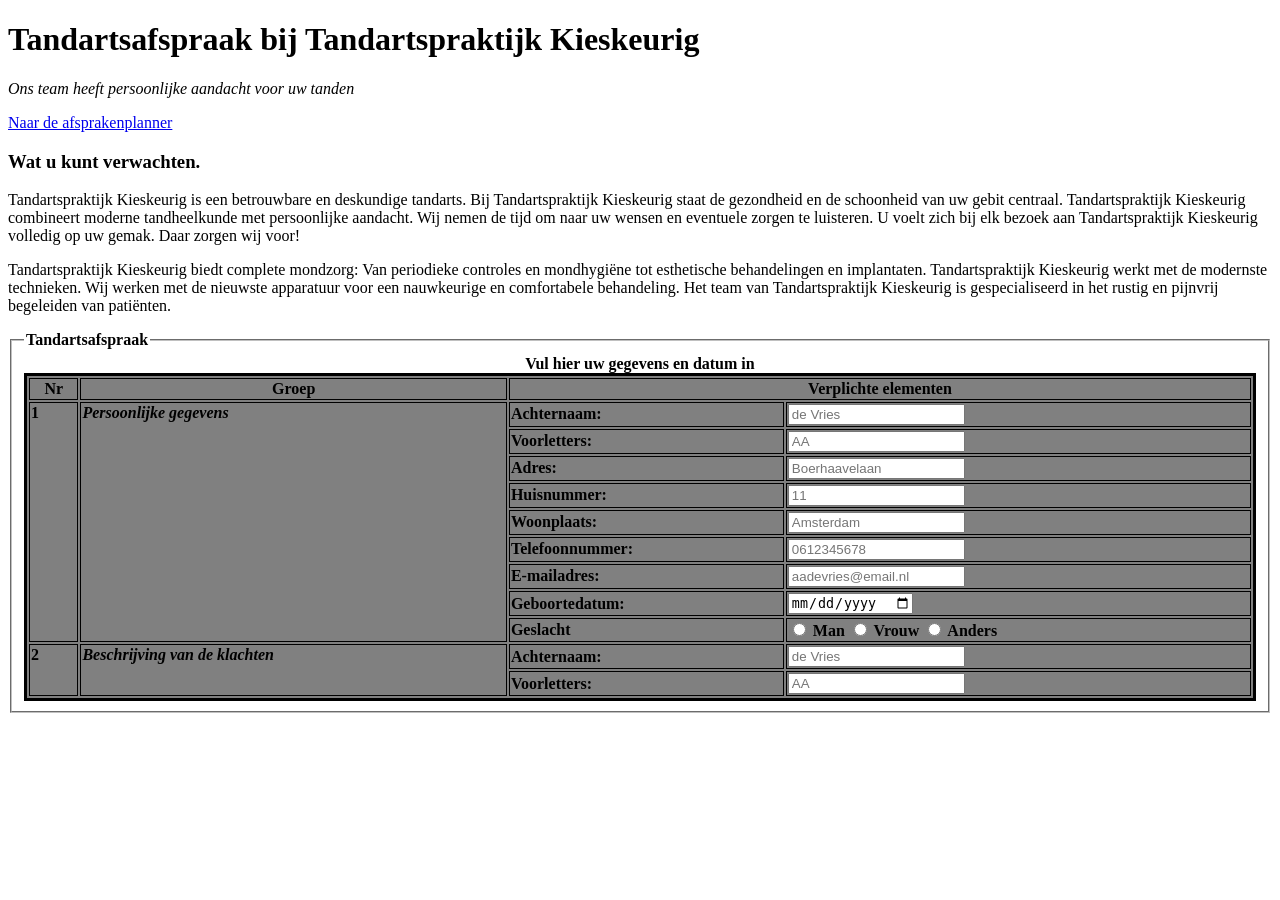
<file: afspraak.html>
<!DOCTYPE html>
<html lang="nl">
    <head>
        <meta charset="utf-8">
        <meta name="viewport" content="width=device-width initial-scale=1.0">
        <meta name="description" content="Maak hier uw afspraak met tandartspraktijk Kieskeurig">
        <meta name="author" content="Verone de Vries">
        <title>Tandartsafspraak bij Tandartspraktijk Kieskeurig</title>
    </head>

    <body>
        <header>
            <h1><strong>Tandartsafspraak bij Tandartspraktijk Kieskeurig</strong></h1>
            <p><em>Ons team heeft persoonlijke aandacht voor uw tanden</em></p>

            <a href="#afspraak">Naar de afsprakenplanner</a>
        </header>

        <main>
            <article>
                <section>
                    <h3><b>Wat u kunt verwachten.</b></h3>
                    <p>Tandartspraktijk Kieskeurig is een betrouwbare en deskundige tandarts. 
                    Bij Tandartspraktijk Kieskeurig staat de gezondheid en de schoonheid van uw gebit centraal. 
                    Tandartspraktijk Kieskeurig combineert moderne tandheelkunde met persoonlijke aandacht. 
                    Wij nemen de tijd om naar uw wensen en eventuele zorgen te luisteren. U voelt zich bij elk bezoek aan Tandartspraktijk Kieskeurig volledig op uw gemak. Daar zorgen wij voor!</p>
                    <p>
                    Tandartspraktijk Kieskeurig biedt complete mondzorg: Van periodieke controles en mondhygiëne 
                    tot esthetische behandelingen en implantaten. 
                    Tandartspraktijk Kieskeurig werkt met de modernste technieken. 
                    Wij werken met de nieuwste apparatuur voor een nauwkeurige en comfortabele behandeling.
                    Het team van Tandartspraktijk Kieskeurig is gespecialiseerd in het rustig en pijnvrij begeleiden van patiënten.</p>
                </section>

                <form id="afspraak" action="bewaarInvoer.php" method="POST">
                    <fieldset>
                        <legend><b>Tandartsafspraak<b></b></legend>

                        <table width="100%" border="3"
                        bordercolor="black" bgColor="gray">
                        <caption>Vul hier uw gegevens en datum in</caption>

                        <thead>
                            <tr>
                                <th>Nr</th>
                                <th>Groep</th>
                                <th colspan="2">Verplichte elementen</th>
                            </tr>
                        </thead>

                        <tbody>
                            <tr> <!--Persoonlijke gegevens-->
                                <td rowspan="9" valign="top">1</td>
                                <td rowspan="9" valign="top"><em>Persoonlijke gegevens</em></td>
                                <td><label for="achternaam">Achternaam:</label></td>
                                <td><input type="text" id="achternaam" name="achternaam_invoer" placeholder="de Vries" required></td>
                            </tr>
                            <tr>
                                <td><label for="voorletters">Voorletters:</label></td>
                                <td><input type="text" id="voorletters" name="voorletters_invoer" placeholder="AA" required></td>
                            </tr>
                            <tr>
                                <td><label for="adres">Adres:</label></td>
                                <td><input type="text" id="adres" name="adres_invoer" placeholder="Boerhaavelaan" required></td>
                            </tr>
                            <tr>
                                <td><label for="huisnummer">Huisnummer:</label></td>
                                <td><input type="number" id="huisnummer" name="huisnummer_invoer" placeholder="11" required></td>
                            </tr>
                            <tr>
                                <td><label for="woonplaats">Woonplaats:</label></td>
                                <td><input type="text" id="woonplaats" name="woonplaats_invoer" placeholder="Amsterdam" required></td>
                            </tr>
                            <tr>
                                <td><label for="telefoonnummer">Telefoonnummer:</label></td>
                                <td><input type="tel" id="telefoonnummer" name="telefoonnummer_invoer" placeholder="0612345678" required></td>
                            </tr>
                            <tr>
                                <td><label for="emailadres">E-mailadres:</label></td>
                                <td><input type="email" id="emailadres" name="email_invoer" placeholder="aadevries@email.nl"></td>
                            </tr>
                            <tr>
                                <td><label for="geboortedatum">Geboortedatum:</label></td>
                                <td><input type="date" id="geboortedatum" name="geboortedatum_invoer" required></td>
                            </tr>
                            <tr>
                                <td>Geslacht</td>
                                <td><input type="radio" id="geslacht_man" name="geslacht" required>
                                    <label for="geslacht_man">Man</label>
                                    <input type="radio" id="geslacht_vrouw" name="geslacht">
                                    <label for="geslacht_vrouw">Vrouw</label>
                                    <input type="radio" id="geslacht_anders" name="geslacht">
                                    <label for="geslacht_anders">Anders</label>
                            </tr>
                            <tr><!--Beschrijving van de klachten-->
                                <td rowspan="8" valign="top">2</td>
                                <td rowspan="8" valign="top"><em>Beschrijving van de klachten</em></td>
                                <td><label for="achternaam">Achternaam:</label></td>
                                <td><input type="text" id="achternaam" name="achternaam_invoer" placeholder="de Vries" required></td>
                            </tr>
                            <tr>
                                <td><label for="voorletters">Voorletters:</label></td>
                                <td><input type="text" id="voorletters" name="voorletters_invoer" placeholder="AA" required></td>
                            </tr>
        
        
        
        
                        </tbody>
                        </table>
                    </fieldset>
                </form>
            </article>
        </main>
    </body>
</html>
</file>
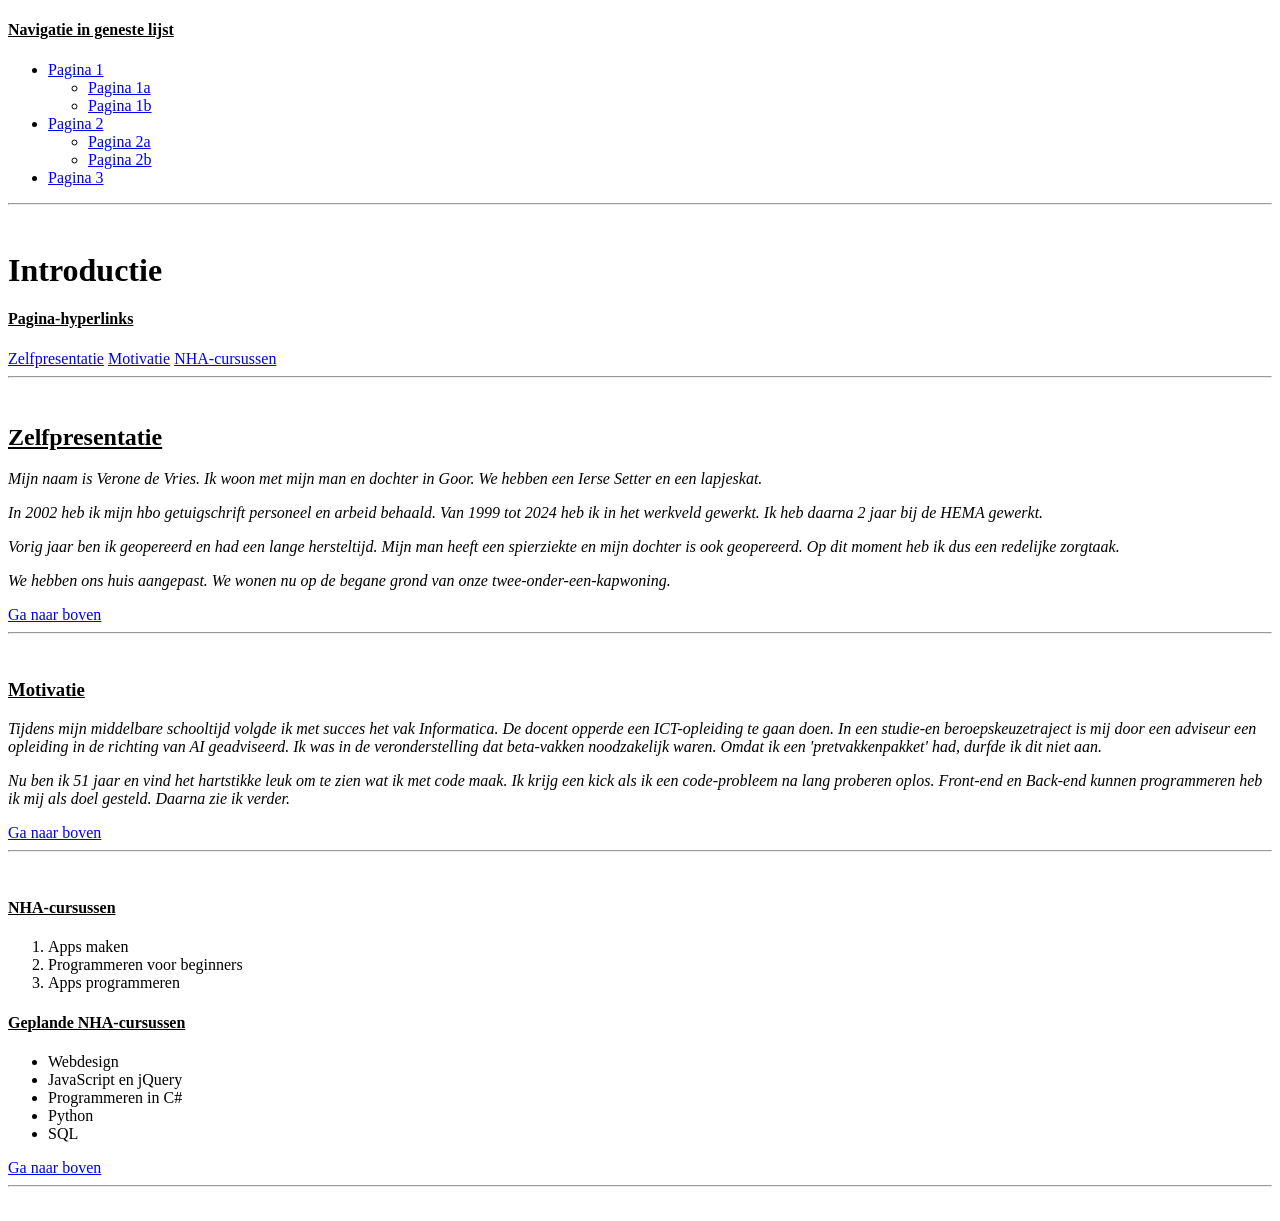
<file: introductie.html>
<!DOCTYPE html>
<html lang="nl">
    <head>
        <meta charset="utf-8">
        <meta name="viewport" content="width=device-width initial-scale=1.0">
        <meta name="description" content="introductie">
        <meta name="author" content="Verone de Vries">
        <title>Introductie</title>
    </head> 

    <body>
        <h4><u>Navigatie in geneste lijst</u></h4>
        <nav>
            <ul>
                <li><a href="pagina1.html">Pagina 1</a>
                    <ul>
                        <li><a href="pagina1a.html">Pagina 1a</a></li>
                        <li><a href="pagina1b.html">Pagina 1b</a></li>
                    </ul>
                </li>
                <li><a href="pagina2.html">Pagina 2</a>
                    <ul>
                        <li><a href="pagina2a.html">Pagina 2a</a></li>
                        <li><a href="pagina2b.html">Pagina 2b</a></li>
                    </ul>
                </li>
                <li><a href="pagina3.html">Pagina 3</a></li>
            </ul>
        </nav>
        <hr>
        &NonBreakingSpace;      

        <h1 id="#top"><strong>Introductie</strong></h1>
        <h4><u>Pagina-hyperlinks</u></h4>
        <nav>
            <a href="#zelfpresentatie">Zelfpresentatie</a>
            <a href="#motivatie">Motivatie</a>
            <a href="#cursussen">NHA-cursussen</a>
        </nav>
        <hr>
        &NonBreakingSpace;

        <article id="introductie">
            <section id="zelfpresentatie" class="zelfpresentatie">
                <h2><b><u>Zelfpresentatie</u></b></h2>
                <p><em>Mijn naam is Verone de Vries. Ik woon met mijn man en dochter in Goor. We hebben een Ierse Setter en een lapjeskat.</em></p>
                <p><em>In 2002 heb ik mijn hbo getuigschrift personeel en arbeid behaald. Van 1999 tot 2024 heb ik in het werkveld gewerkt. 
                Ik heb daarna 2 jaar bij de HEMA gewerkt.</em></p>
                <p><em>Vorig jaar ben ik geopereerd en had een lange hersteltijd.
                Mijn man heeft een spierziekte en mijn dochter is ook geopereerd. Op dit moment heb ik dus een redelijke zorgtaak.</em></p>
                <p><em>We hebben ons huis aangepast. We wonen nu op de begane grond van onze twee-onder-een-kapwoning.</em></p>
                <a href="#top">Ga naar boven</a>
            </section>
<hr>
&NonBreakingSpace;
            <section id="motivatie" class="motivatie">
                <h3><b><u>Motivatie</u></b></h3>
                <p><i>Tijdens mijn middelbare schooltijd volgde ik met succes het vak Informatica. De docent opperde een ICT-opleiding te gaan doen.
                In een studie-en beroepskeuzetraject is mij door een adviseur een opleiding in de richting van AI geadviseerd.
                Ik was in de veronderstelling dat beta-vakken noodzakelijk waren. Omdat ik een 'pretvakkenpakket' had, durfde ik dit niet aan.</i></p>
                <p><i>Nu ben ik 51 jaar en vind het hartstikke leuk om te zien wat ik met code maak. Ik krijg een kick als ik een code-probleem na lang proberen oplos.
                Front-end en Back-end kunnen programmeren heb ik mij als doel gesteld. Daarna zie ik verder.</i></p>
                <a href="#top">Ga naar boven</a>
            </section>
<hr>
&NonBreakingSpace;
            <section id="cursussen" class="cursussen">
                <h4><b><u>NHA-cursussen</u></b></h4>
                <ol>
                    <li>Apps maken</li>
                    <li>Programmeren voor beginners</li>
                    <li>Apps programmeren</li>
                </ol>
                <h4><b><u>Geplande NHA-cursussen</u></b></h4>
                <ul>
                    <li>Webdesign</li>
                    <li>JavaScript en jQuery</li>
                    <li>Programmeren in C#</li>
                    <li>Python</li>
                    <li>SQL</li>
                </ul>
                <a href="#top">Ga naar boven</a>
            </section>
        </article>
<hr>
&NonBreakingSpace;

    </body>
</html>
</file>
